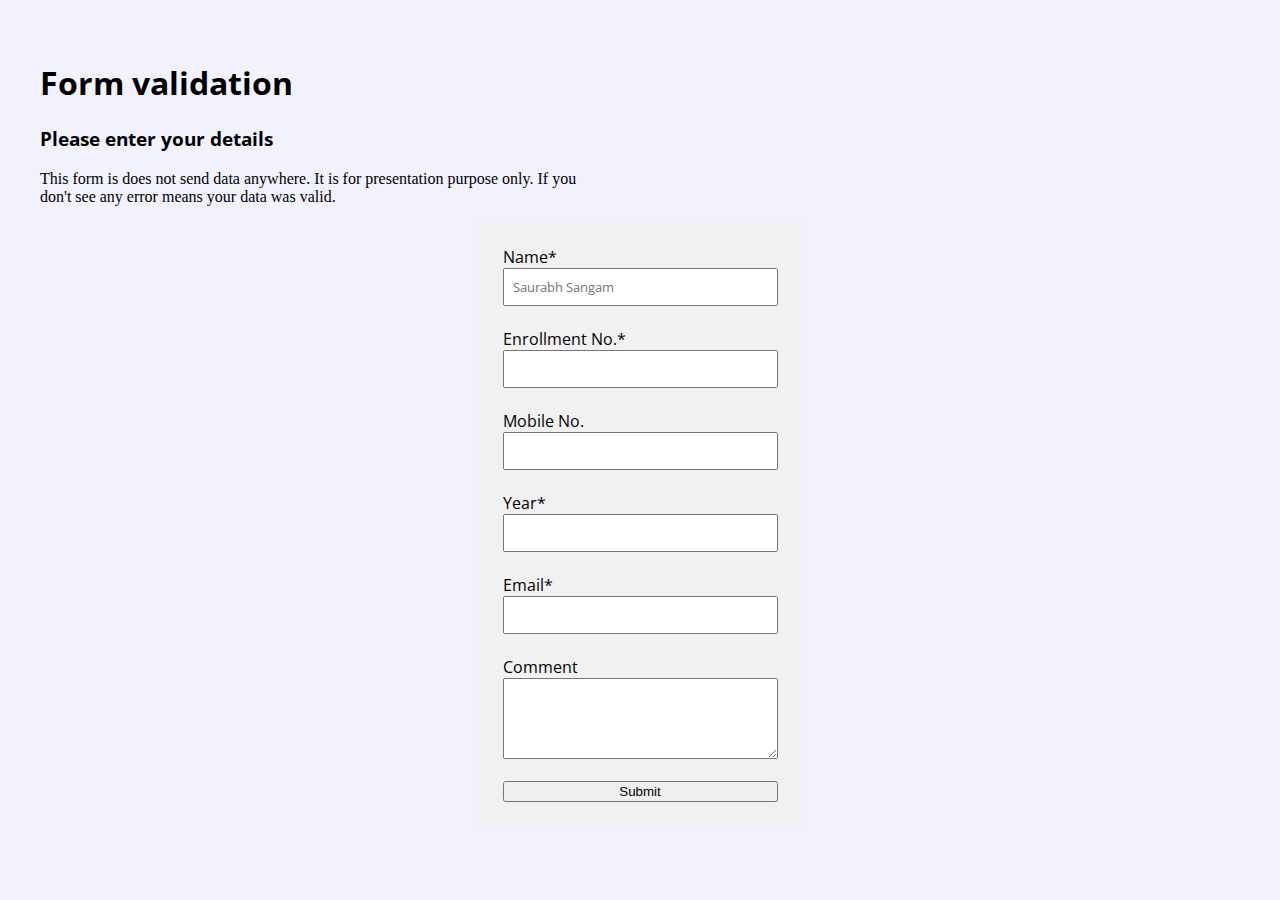
<file: form_validation.html>
<!DOCTYPE html>
<html lang="en">
  <head>
    <meta charset="UTF-8" />
    <meta name="viewport" content="width=device-width, initial-scale=1.0" />
    <link
      href="https://fonts.googleapis.com/css2?family=Open+Sans:wght@400;700&display=swap"
      rel="stylesheet"
    />
    <title>Form Validation</title>
    <style>
      .container {
        display: flex;
        align-content: center;
        justify-content: center;
      }
      body {
        padding: 2rem;
        background-color: #f2f2ff;
      }
      input {
        padding: 0.5rem;
        font-family: "Open Sans", sans-serif;
      }
      form {
        font-family: "Open Sans", sans-serif;
        display: flex;
        flex-direction: column;
        padding: 1.5rem;
        background-color: #f1f1f1;
      }
      .red {
        color: red;
        font-family: "Open Sans", sans-serif;
      }
      h1,
      h3 {
        font-family: "Open Sans", sans-serif;
      }
    </style>
  </head>
  <body>
    <h1>Form validation</h1>
    <h3>Please enter your details</h3>
    <p style="width: 35rem;">
      This form is does not send data anywhere. It is for presentation purpose
      only. If you don't see any error means your data was valid.
    </p>
    <div class="container">
      <form action="" method="">
        Name* <br />
        <input type="text" placeholder="Saurabh Sangam" size="30" required />
        <br />
        Enrollment No.* <br />
        <input
          type="text"
          maxlength="8"
          minlength="8"
          size="30"
          required
          id="enroll"
        />
        <br />
        Mobile No. <br />
        <input
          type="text"
          maxlength="10"
          minlength="10"
          size="30"
          id="mobile"
        />
        <br />
        Year* <br />
        <input list="year" required size="30" required id="yr" />
        <datalist id="year">
          <option value="1st year"> </option>
          <option value="2nd year"> </option>
          <option value="3rd year"> </option>
          <option value="4th year"> </option>
          <option value="5th year"> </option>
          <option value="MTech/PhD"> </option>
        </datalist>

        <br />
        Email* <br />
        <input type="email" size="30" required /> <br />
        Comment <br />
        <textarea name="comment" id="comment" cols="30" rows="5"></textarea>
        <br />
        <button type="" onclick="validate()">Submit</button>
      </form>
    </div>
    <script>
      function validate() {
        var enroll = document.querySelector("#enroll").value;
        var mobile = document.querySelector("#mobile").value;
        var year = document.querySelector("#yr").value;
        var p = document.querySelector("p");

        if (
          isNaN(enroll) ||
          isNaN(mobile) ||
          year != "1st year" ||
          year != "2nd year" ||
          year != "3rd year" ||
          year != "4th year" ||
          year != "5th year" ||
          year != "MTech/PhD"
        ) {
          p.textContent = "Invalid Input";
          p.classList.add("red");
        }
      }
    </script>
  </body>
</html>
</file>
